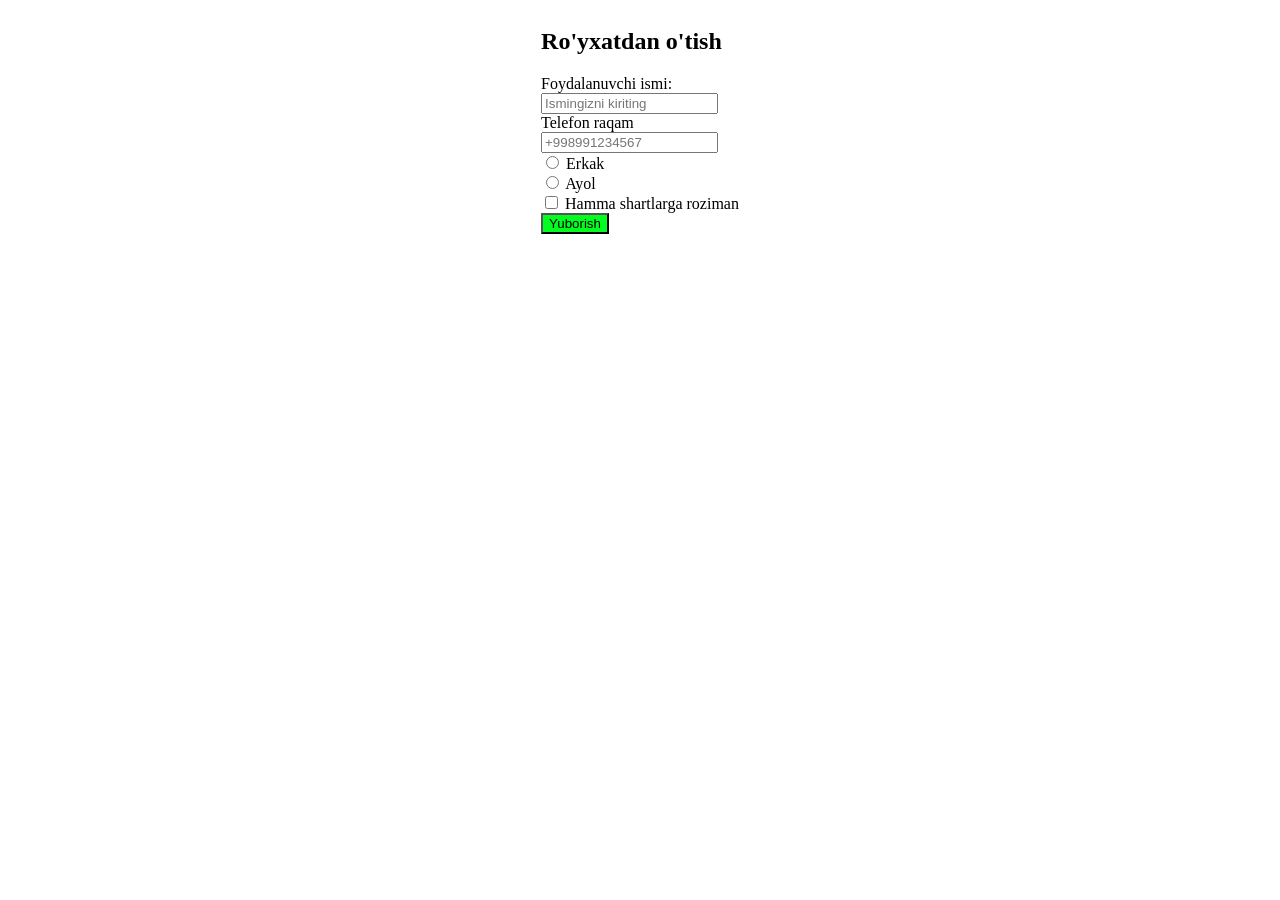
<file: index.html>
<!DOCTYPE html>
<html>
    <head>
        <title>Css dan foydalanish</title>
        <style>
            button {
         background-color: red;
         }

            .yuborish-btn {
         background-color: rgb(0, 255, 30);
         }
        </style>
    </head>
    <body style="display: flex; justify-content: center; align-items: center; min-height: 100px">
        <div class="register-card">
            <form>
                <h2>Ro'yxatdan o'tish</h2>
                <label for="name">Foydalanuvchi ismi:</label><br>
                <input type="text" placeholder="Ismingizni kiriting"><br>

                <label for="tel">Telefon raqam</label><br>
                <input type="tel" id="tel-input" placeholder="+998991234567"><br>

                <input type="radio" id="erkak" name="jins" value="erkak">
                <label for="erkak">Erkak</label><br>

                <input type="radio" id="ayol" name="jins" value="ayol">
                <label for="ayol">Ayol</label><br>

                <input type="checkbox" id="shartlar">
                <label for="shartlar">Hamma shartlarga roziman</label><br>

                <button type="submit" class="yuborish-btn">Yuborish</button>
            </form>

        </div>
    </body>
</html>
</file>
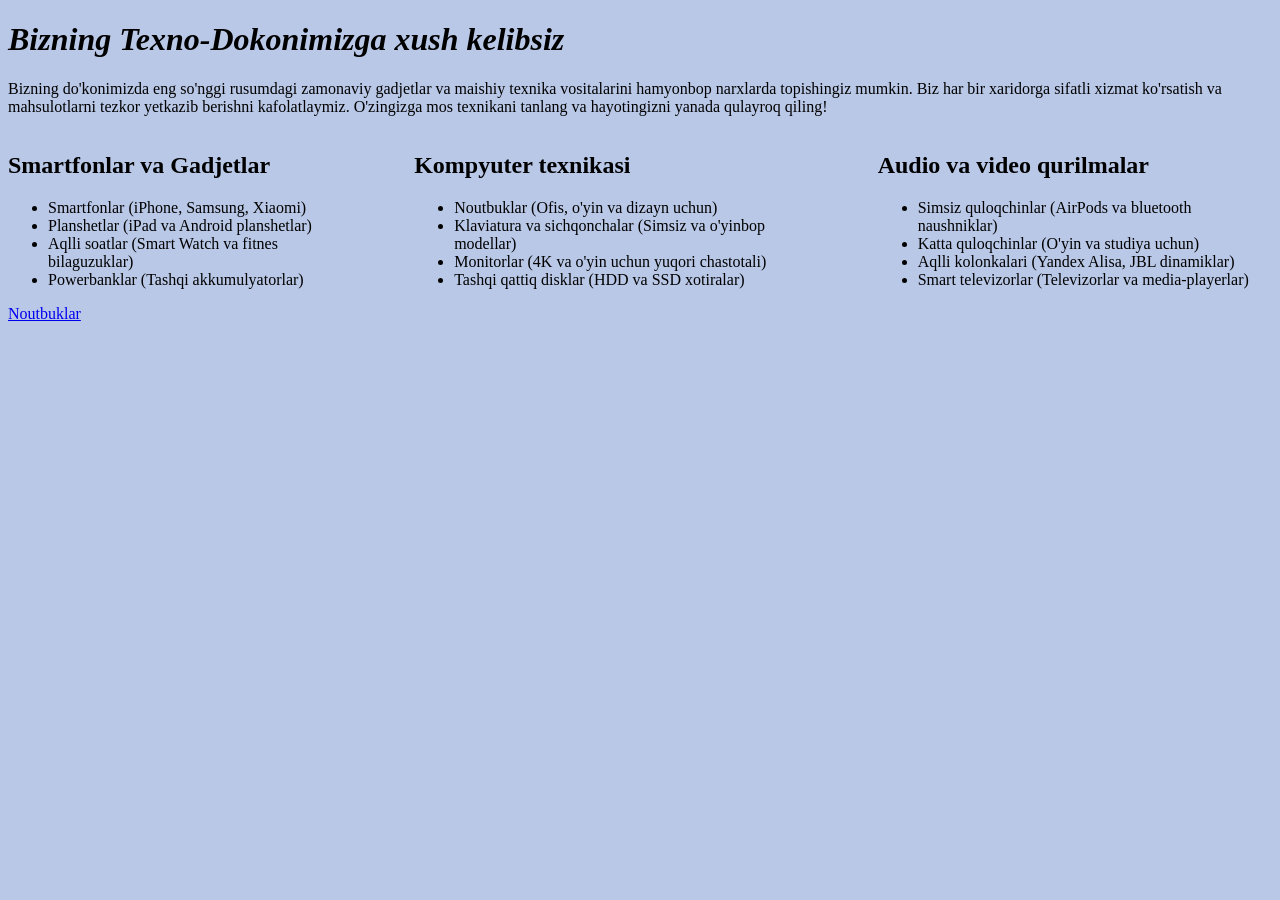
<file: Texno-Dokon/index.html>
<!DOCTYPE html>
<html>
    <head>
        <title>Texno-Dokon</title>
        <link rel="stylesheet" href="style.css">
    </head>
    <body style="background-color: rgba(103, 135, 204, 0.455);">
        <h1><i>Bizning Texno-Dokonimizga xush kelibsiz</i></h1>
        <p>Bizning do'konimizda eng so'nggi rusumdagi zamonaviy gadjetlar va maishiy texnika vositalarini hamyonbop narxlarda topishingiz mumkin. Biz har bir xaridorga sifatli xizmat ko'rsatish va mahsulotlarni tezkor yetkazib berishni kafolatlaymiz.
        O'zingizga mos texnikani tanlang va hayotingizni yanada qulayroq qiling!</p>
        <div class="konteyner">
            <div> <h2>Smartfonlar va Gadjetlar</h2>
            <ul>
                <li>Smartfonlar (iPhone, Samsung, Xiaomi)</li>
                <li>Planshetlar (iPad va Android planshetlar)</li>
                <li>Aqlli soatlar (Smart Watch va fitnes bilaguzuklar)</li>
                <li>Powerbanklar (Tashqi akkumulyatorlar)</li>
            </ul>
            </div>
                <div>
                <h2>Kompyuter texnikasi</h2>
                <ul>
                    <li>Noutbuklar (Ofis, o'yin va dizayn uchun)</li>
                    <li>Klaviatura va sichqonchalar (Simsiz va o'yinbop modellar)</li>
                    <li>Monitorlar (4K va o'yin uchun yuqori chastotali)</li>
                    <li>Tashqi qattiq disklar (HDD va SSD xotiralar)</li>
                </ul>
                </div>
                    <div>
                    <h2>Audio va video qurilmalar</h2>
                    <ul>
                        <li>Simsiz quloqchinlar (AirPods va bluetooth naushniklar)</li>
                        <li>Katta quloqchinlar (O'yin va studiya uchun)</li>
                        <li>Aqlli kolonkalari (Yandex Alisa, JBL dinamiklar)</li>
                        <li>Smart televizorlar (Televizorlar va media-playerlar)</li>
                    </ul>
                    </div>
        </div>
    </body>
    <a href="noutbuklar.html">Noutbuklar</a>
</html>
</file>
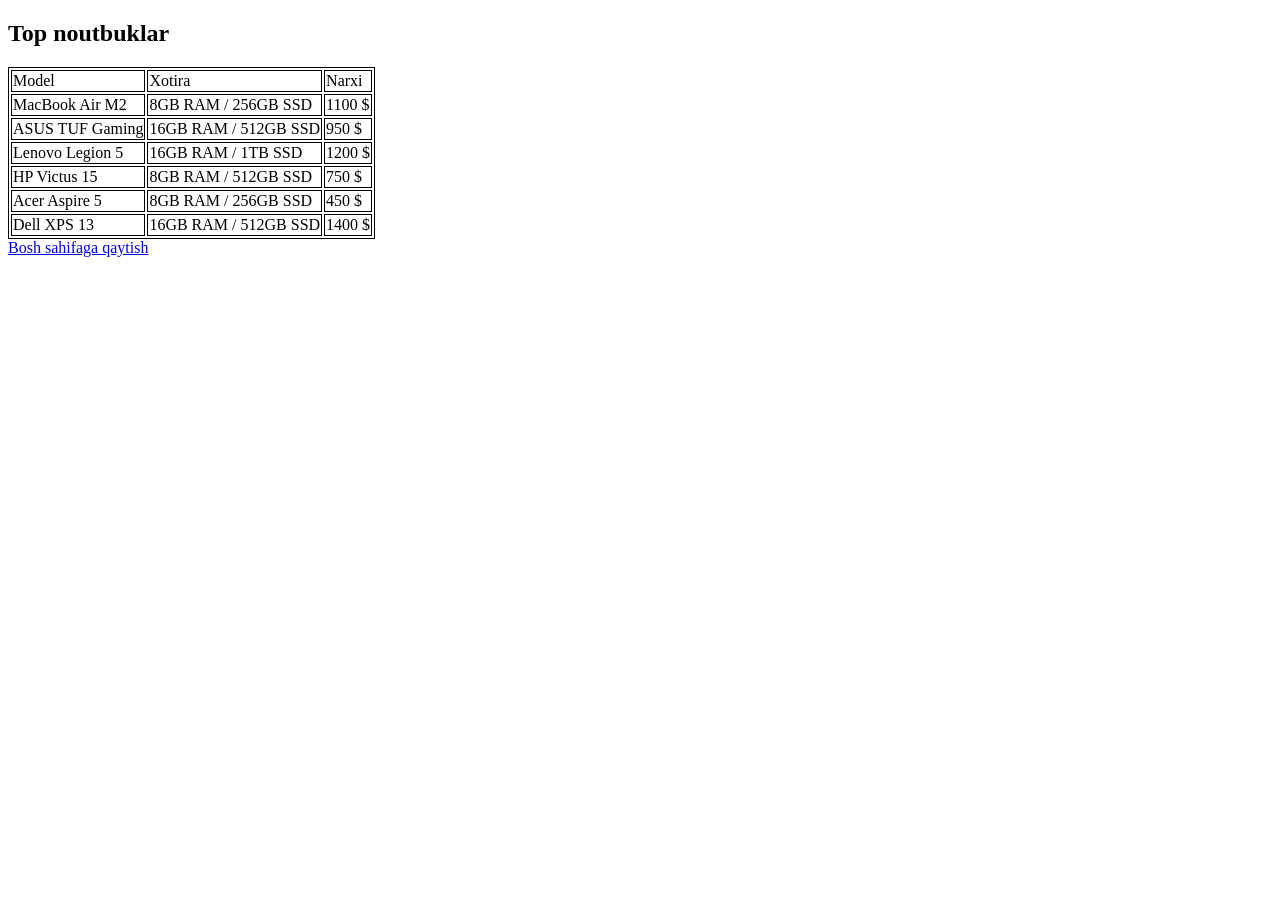
<file: Mahsulotlar/noutbuklar.html>
<!DOCTYPE html>
<html>
<head>
    <title>Noutbuklar</title>
    <link rel="stylesheet" href="style.css">
</head>
<body>
    <h2>Top noutbuklar</h2>
        <div class="noutbuk" style="display: flex; gap: 200px;">
    <div style="display: flex; gap: 100px;">
        <table>
            <tr>
                <td>Model</td>
                <td>Xotira</td>
                <td>Narxi</td>
            </tr>
            <tr>
                <td>MacBook Air M2</td>
                <td>8GB RAM / 256GB SSD</td>
                <td>1100 $</td>
            </tr>
            <tr>
                <td>ASUS TUF Gaming</td>
                <td>16GB RAM / 512GB SSD</td>
                <td>950 $</td>
            </tr>
            <tr>
                <td>Lenovo Legion 5</td>
                <td>16GB RAM / 1TB SSD</td>
                <td>1200 $</td>
            </tr>
            <tr>
                <td> HP Victus 15</td>
                <td> 8GB RAM / 512GB SSD</td>
                <td>750 $</td>
            </tr>
            <tr>
                <td>Acer Aspire 5</td>
                <td>8GB RAM / 256GB SSD</td>
                <td>450 $</td>
            </tr>
            <tr>
                <td>Dell XPS 13</td>
                <td>16GB RAM / 512GB SSD</td>
                <td>1400 $</td>
            </tr>
        </table>
    </div>
        </div>
        <a href="..index.html">Bosh sahifaga qaytish</a>
</body>
</html>
</file>
<file: Texno-Dokon/style.css>
.konteyner {
    display: flex;
    gap: 50px;
}
</file>
<file: Mahsulotlar/style.css>
table {
            border-collapse: collapses;
        }
        table, th, td {
            border: 1px solid black;
        }
.noutbuk{display: flex;
            gap: 300px;}
</file>
